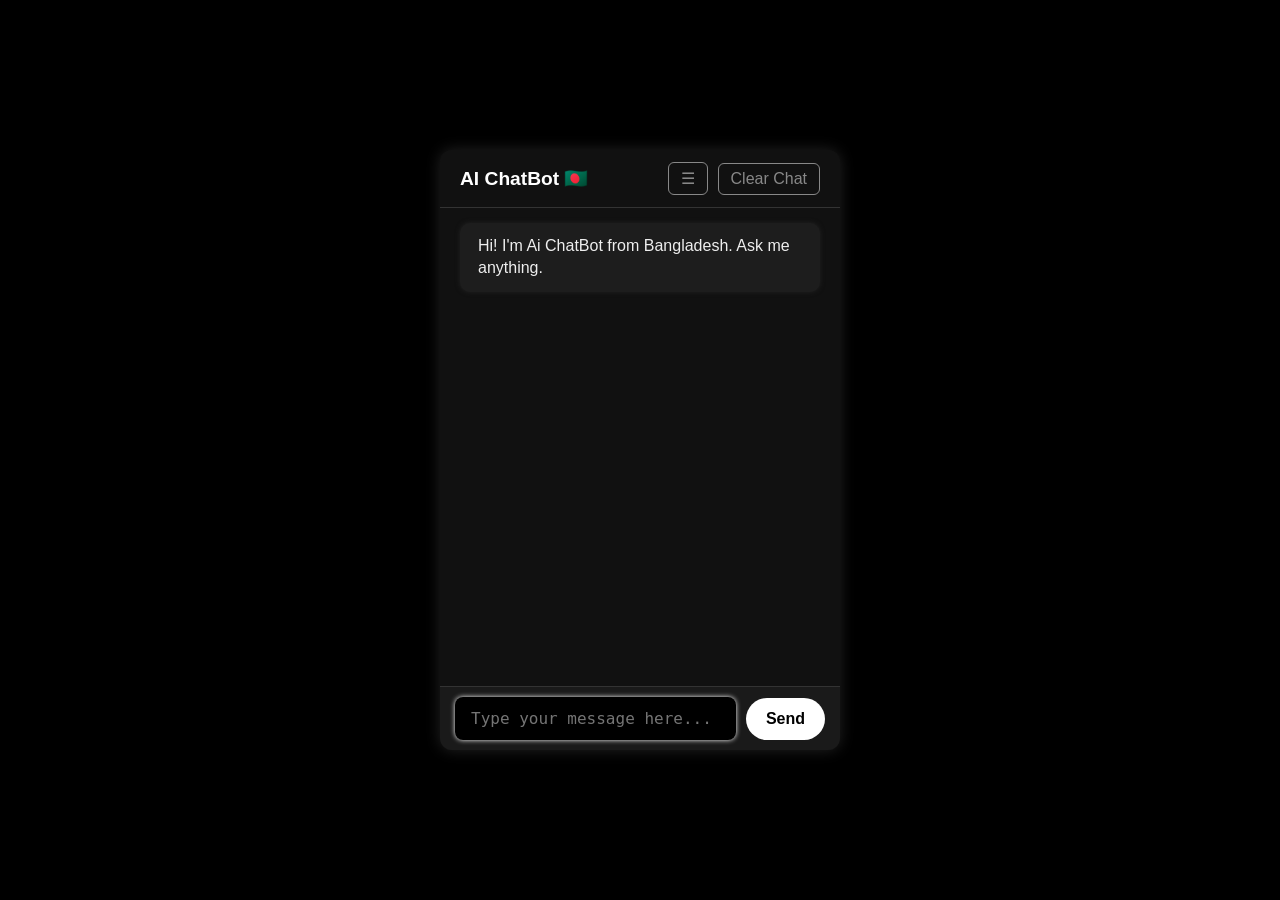
<file: index.html>
<!DOCTYPE html>
<html lang="en">
<head>
  <meta charset="UTF-8" />
  <meta name="viewport" content="width=device-width, initial-scale=1" />
  <title>AI ChatBot 🇧🇩</title>
  <link rel="stylesheet" href="styles.css" />
  <style>
    .hidden { display: none; }
    #image-preview img {
      max-width: 200px;
      margin: 10px 0;
      display: block;
    }
    textarea {
      resize: none;
      overflow: hidden;
    }
  </style>
</head>
<body>
  <div id="app-container" role="main" aria-label="AI ChatBot Application">
    <header>
      <h1>AI ChatBot 🇧🇩</h1>
      <div class="header-buttons">
        <button id="menu-btn" aria-label="Toggle menu/settings" title="Menu">☰</button>
        <button id="clear-btn" aria-label="Clear chat history" title="Clear Chat">Clear Chat</button>
      </div>
    </header>
    <div id="settings-panel" class="hidden" aria-live="polite" aria-atomic="true">
      <button id="theme-toggle" aria-label="Toggle light or dark mode">☀️ Light Mode</button>
      <br><br>
      <button id="blue-glow-toggle" aria-label="Toggle blue glowing theme" title="Toggle Blue Glow Theme">💡 Blue Glow</button>
      <br><br>
      <input type="file" id="upload-image-btn" accept="image/*" />
      <div id="image-preview"></div>
    </div>
    <div id="chat-box" role="log" aria-live="polite" aria-relevant="additions" tabindex="0">
      <!-- Messages will appear here -->
    </div>
    <form id="input-form" aria-label="Chat input form">
      <textarea
        id="user-input"
        autocomplete="off"
        placeholder="Type your message here..."
        required
        aria-label="Type your message"
        rows="1"
      ></textarea>
      <button type="submit" id="send-btn" aria-label="Send message">Send</button>
    </form>
  </div>
  <audio id="reply-sound" src="https://upload.wikimedia.org/wikipedia/commons/3/3b/Ting-sound.mp3" preload="auto"></audio>
  <script src="script.js"></script>
  <script>
    const textarea = document.getElementById('user-input');
    textarea.addEventListener('input', function () {
      this.style.height = 'auto';
      this.style.height = this.scrollHeight + 'px';
    });

    const menuBtn = document.getElementById('menu-btn');
    const settingsPanel = document.getElementById('settings-panel');
    menuBtn.addEventListener('click', () => {
      settingsPanel.classList.toggle('hidden');
    });

    const themeToggle = document.getElementById('theme-toggle');
    themeToggle.addEventListener('click', () => {
      document.body.classList.toggle('light-mode');
      themeToggle.textContent = document.body.classList.contains('light-mode') ? '🌙 Dark Mode' : '☀️ Light Mode';
    });

    const blueGlowToggle = document.getElementById('blue-glow-toggle');
    blueGlowToggle.addEventListener('click', () => {
      document.body.classList.toggle('blue-glow');
      blueGlowToggle.textContent = document.body.classList.contains('blue-glow') ? '🔧 Default Theme' : '💡 Blue Glow';
    });

    const clearBtn = document.getElementById('clear-btn');
    clearBtn.addEventListener('click', () => {
      document.getElementById('chat-box').innerHTML = '';
      document.getElementById('user-input').value = '';
    });

    const uploadImageBtn = document.getElementById('upload-image-btn');
    const imagePreview = document.getElementById('image-preview');
    uploadImageBtn.addEventListener('change', function () {
      const file = this.files[0];
      if (file) {
        const reader = new FileReader();
        reader.onload = function (e) {
          const img = document.createElement('img');
          img.src = e.target.result;
          imagePreview.innerHTML = '';
          imagePreview.appendChild(img);
        };
        reader.readAsDataURL(file);
      }
    });
  </script>
</body>
</html>
</file>
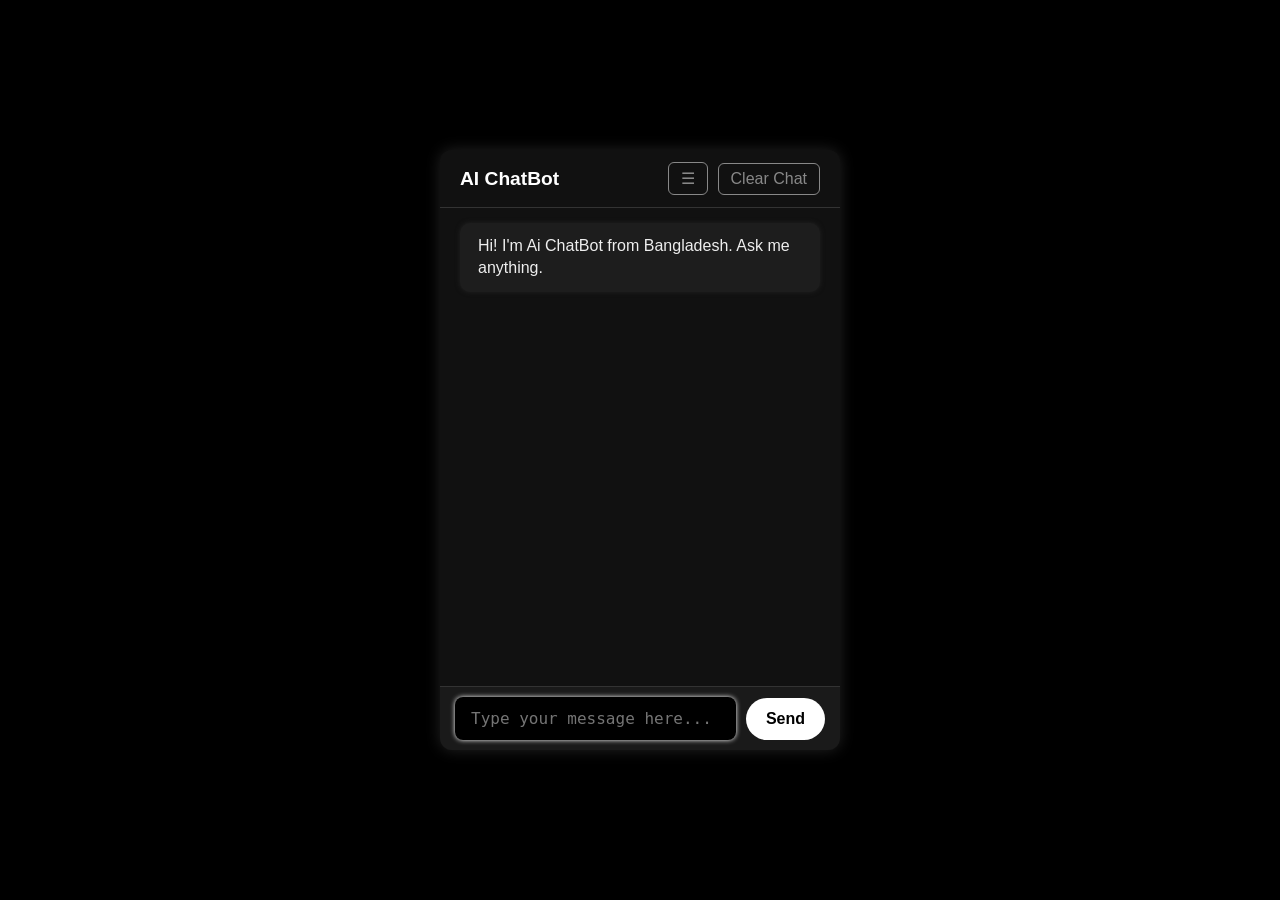
<file: index (2).html>
<!DOCTYPE html>
<html lang="en">
<head>
  <meta charset="UTF-8" />
  <meta name="viewport" content="width=device-width, initial-scale=1" />
  <title>AI ChatBot</title>
  <link rel="stylesheet" href="styles.css" />
  <style>
    .hidden { display: none; }
    #image-preview img {
      max-width: 200px;
      margin: 10px 0;
      display: block;
    }
    textarea {
      resize: none;
      overflow: hidden;
    }
  </style>
</head>
<body>
  <div id="app-container" role="main" aria-label="AI ChatBot Application">
    <header>
      <h1>AI ChatBot</h1>
      <div class="header-buttons">
        <button id="menu-btn" aria-label="Toggle menu/settings" title="Menu">☰</button>
        <button id="clear-btn" aria-label="Clear chat history" title="Clear Chat">Clear Chat</button>
      </div>
    </header>
    <div id="settings-panel" class="hidden" aria-live="polite" aria-atomic="true">
      <button id="theme-toggle" aria-label="Toggle light or dark mode">☀️ Light Mode</button>
      <br><br>
      <button id="blue-glow-toggle" aria-label="Toggle blue glowing theme" title="Toggle Blue Glow Theme">💡 Blue Glow</button>
      <br><br>
      <input type="file" id="upload-image-btn" accept="image/*" />
      <div id="image-preview"></div>
    </div>
    <div id="chat-box" role="log" aria-live="polite" aria-relevant="additions" tabindex="0">
      <!-- Messages will appear here -->
    </div>
    <form id="input-form" aria-label="Chat input form">
      <textarea
        id="user-input"
        autocomplete="off"
        placeholder="Type your message here..."
        required
        aria-label="Type your message"
        rows="1"
      ></textarea>
      <button type="submit" id="send-btn" aria-label="Send message">Send</button>
    </form>
  </div>
  <audio id="reply-sound" src="https://upload.wikimedia.org/wikipedia/commons/3/3b/Ting-sound.mp3" preload="auto"></audio>
  <script src="script.js"></script>
  <script>
    const textarea = document.getElementById('user-input');
    textarea.addEventListener('input', function () {
      this.style.height = 'auto';
      this.style.height = this.scrollHeight + 'px';
    });

    const menuBtn = document.getElementById('menu-btn');
    const settingsPanel = document.getElementById('settings-panel');
    menuBtn.addEventListener('click', () => {
      settingsPanel.classList.toggle('hidden');
    });

    const themeToggle = document.getElementById('theme-toggle');
    themeToggle.addEventListener('click', () => {
      document.body.classList.toggle('light-mode');
      themeToggle.textContent = document.body.classList.contains('light-mode') ? '🌙 Dark Mode' : '☀️ Light Mode';
    });

    const blueGlowToggle = document.getElementById('blue-glow-toggle');
    blueGlowToggle.addEventListener('click', () => {
      document.body.classList.toggle('blue-glow');
      blueGlowToggle.textContent = document.body.classList.contains('blue-glow') ? '🔧 Default Theme' : '💡 Blue Glow';
    });

    const clearBtn = document.getElementById('clear-btn');
    clearBtn.addEventListener('click', () => {
      document.getElementById('chat-box').innerHTML = '';
      document.getElementById('user-input').value = '';
    });

    const uploadImageBtn = document.getElementById('upload-image-btn');
    const imagePreview = document.getElementById('image-preview');
    uploadImageBtn.addEventListener('change', function () {
      const file = this.files[0];
      if (file) {
        const reader = new FileReader();
        reader.onload = function (e) {
          const img = document.createElement('img');
          img.src = e.target.result;
          imagePreview.innerHTML = '';
          imagePreview.appendChild(img);
        };
        reader.readAsDataURL(file);
      }
    });
  </script>
</body>
</html>
</file>
<file: styles.css>
/* Basic Reset */
* {
  box-sizing: border-box;
  margin: 0;
  padding: 0;
}

/* Body Styling */
body {
  font-family: 'Segoe UI', Tahoma, Geneva, Verdana, sans-serif;
  background: #000;
  color: #fff;
  display: flex;
  justify-content: center;
  align-items: center;
  height: 100vh;
}

/* Main Container */
#app-container {
  width: 400px;
  max-width: 95vw;
  height: 600px;
  background: #111;
  border-radius: 12px;
  box-shadow: 0 0 15px #222;
  display: flex;
  flex-direction: column;
  position: relative;
  overflow: hidden;
}

/* Header */
header {
  position: sticky;
  top: 0;
  display: flex;
  justify-content: space-between;
  align-items: center;
  padding: 12px 20px;
  background-color: #111;
  border-bottom: 1px solid #333;
  z-index: 10;
}

header h1 {
  font-size: 1.2rem;
  font-weight: 700;
  user-select: none;
}

/* Header Buttons */
.header-buttons {
  display: flex;
  gap: 10px;
  align-items: center;
}

/* Menu and Clear Buttons */
#menu-btn, #clear-btn {
  background: transparent;
  border: 1px solid #888;
  color: #888;
  font-size: 1rem;
  padding: 6px 12px;
  border-radius: 6px;
  cursor: pointer;
  user-select: none;
  transition: all 0.3s ease;
}

#menu-btn:hover,
#clear-btn:hover {
  background: #fff;
  color: #000;
}

/* Settings Panel */
#settings-panel {
  position: absolute;
  top: 56px;
  right: 20px;
  background: #1a1a1a;
  padding: 12px 20px;
  border-radius: 12px;
  box-shadow: 0 0 10px #444;
  z-index: 4;
  user-select: none;
  transition: opacity 0.3s ease, visibility 0.3s ease;
  max-width: 90vw;
  width: 320px;
  max-height: 250px;
  overflow-y: auto;
}

#settings-panel.hidden {
  opacity: 0;
  visibility: hidden;
  pointer-events: none;
}

#settings-panel h3 {
  margin-bottom: 10px;
  color: #ccc;
  font-weight: 700;
  font-size: 1.1rem;
  user-select: text;
}

#settings-panel p {
  margin-bottom: 8px;
  font-size: 1rem;
  color: #eee;
  user-select: text;
}

/* Theme Toggle */
#theme-toggle {
  background: #eee;
  border: none;
  padding: 10px 24px;
  border-radius: 6px;
  color: #000;
  font-weight: 700;
  font-size: 1rem;
  cursor: pointer;
  user-select: none;
  transition: background-color 0.3s ease;
}

#theme-toggle:hover {
  background: #ccc;
}

/* Chat Box */
#chat-box {
  flex: 1;
  padding: 15px 20px;
  overflow-y: auto;
  display: flex;
  flex-direction: column;
  gap: 15px;
  scroll-behavior: smooth;
  user-select: text;
  position: relative;
  background: transparent;
}

/* Messages */
.bot-message,
.user-message {
  padding: 12px 18px;
  border-radius: 10px;
  font-size: 1rem;
  line-height: 1.4;
  white-space: pre-wrap;
  box-shadow: 0 0 5px #222;
  position: relative;
}

.bot-message {
  background: #1d1d1d;
  color: #eee;
  align-self: flex-start;
}

.user-message {
  background: #333;
  color: #fff;
  align-self: flex-end;
}

/* Typing Indicator */
.bot-message.typing {
  font-style: italic;
  opacity: 0.6;
  animation: typingFade 1.2s infinite;
  user-select: none;
}

@keyframes typingFade {
  0%, 100% { opacity: 0.6; }
  50% { opacity: 0.3; }
}

/* Speak Button */
.speak-btn {
  background: transparent;
  border: none;
  color: #aaa;
  font-size: 1.2rem;
  cursor: pointer;
  margin-left: 8px;
  vertical-align: middle;
  transition: color 0.3s ease;
}

.speak-btn:hover {
  color: #fff;
}

/* Input Form */
#input-form {
  display: flex;
  align-items: center;
  gap: 10px;
  padding: 10px 15px;
  background: #1a1a1a;
  border-top: 1px solid #333;
  z-index: 2;
}

#user-input {
  flex: 1;
  min-height: 40px;
  max-height: 120px;
  padding: 12px 16px;
  border-radius: 8px;
  border: none;
  font-size: 1rem;
  outline: none;
  background: #000;
  color: #fff;
  resize: none;
  overflow-y: auto;
  white-space: pre-wrap;
}

#user-input:focus {
  box-shadow: 0 0 5px #fff;
}

/* Send Button */
#send-btn {
  background: #fff;
  border: none;
  padding: 12px 20px;
  border-radius: 25px;
  color: #000;
  font-weight: 700;
  font-size: 1rem;
  cursor: pointer;
  user-select: none;
}

#send-btn:hover:not(:disabled) {
  background: #ccc;
}

#send-btn:disabled {
  background: #555;
  color: #aaa;
  cursor: not-allowed;
}

/* Light Mode Styles */
body.light-mode {
  background: #fff;
  color: #000;
}

body.light-mode #app-container {
  background: #fefefe;
  box-shadow: 0 0 10px #bbb;
}

body.light-mode header {
  background-color: #f1f1f1;
  border-bottom: 1px solid #ccc;
}

body.light-mode #chat-box {
  background: #f9f9f9;
}

body.light-mode .bot-message {
  background: #e6e6e6;
  color: #000;
}

body.light-mode .user-message {
  background: #ccc;
  color: #000;
}

body.light-mode #input-form {
  background: #f1f1f1;
  border-top: 1px solid #ccc;
}

body.light-mode #user-input {
  background: #fff;
  color: #000;
}

body.light-mode #send-btn {
  background: #000;
  color: #fff;
}

body.light-mode #send-btn:hover:not(:disabled) {
  background: #333;
}

body.light-mode .speak-btn {
  color: #444;
}

body.light-mode .speak-btn:hover {
  color: #000;
}

/* Mobile Responsive */
@media (max-width: 420px) {
  #app-container {
    height: 95vh;
  }

  #send-btn {
    padding: 10px 16px;
    font-size: 0.9rem;
  }

  #user-input {
    font-size: 0.9rem;
    padding: 10px 14px;
  }

  .header-buttons {
    gap: 6px;
  }

  #menu-btn,
  #clear-btn {
    padding: 6px 10px;
    font-size: 1rem;
  }

  #settings-panel {
    top: 48px;
    right: 12px;
    padding: 10px 16px;
    width: 280px;
  }

  #theme-toggle {
    padding: 8px 20px;
    font-size: 0.9rem;
  }
}
</file>
